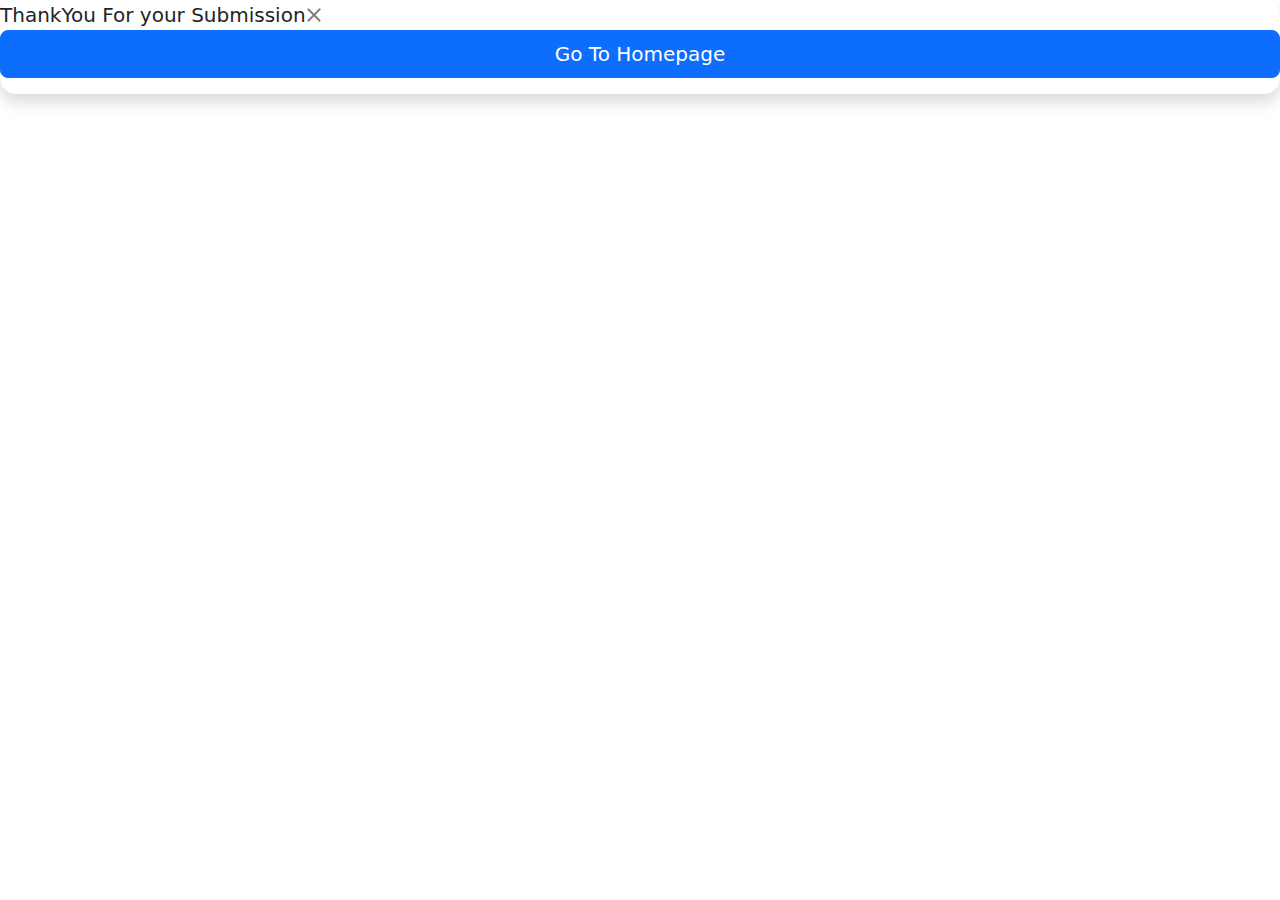
<file: templates/thankyou.html>
<!-- appname/templates/contact.html -->
<!DOCTYPE html>
<html>
<head>
    <title>Contact Form</title>
    <!-- Include Bootstrap CSS and JavaScript -->
    <!-- Replace the following URLs with your Bootstrap version -->
    <link rel="stylesheet" href="https://cdn.jsdelivr.net/npm/bootstrap@5.0.0/dist/css/bootstrap.min.css">
    <script src="https://cdn.jsdelivr.net/npm/bootstrap@5.0.0/dist/js/bootstrap.min.js"></script>
</head>
<body>
    <div class="modal-dialog">
     <div class="modal-content rounded-4 shadow" role = "document">
        <div class="modal-header border-bottom-0">
          <h1 class="modal-title fs-5">ThankYou For your Submission</h1>
          <button type="button" class="btn-close" data-bs-dismiss="modal" aria-label="Close"></button>
        </div>
        <div class="modal-footer flex-column align-items-stretch w-100 gap-2 pb-3 border-top-0">
          <button type="button" class="btn btn-lg btn-primary">Go To Homepage</button>
        </div>
      </div>
    </div>
</body>
</html>
</file>
